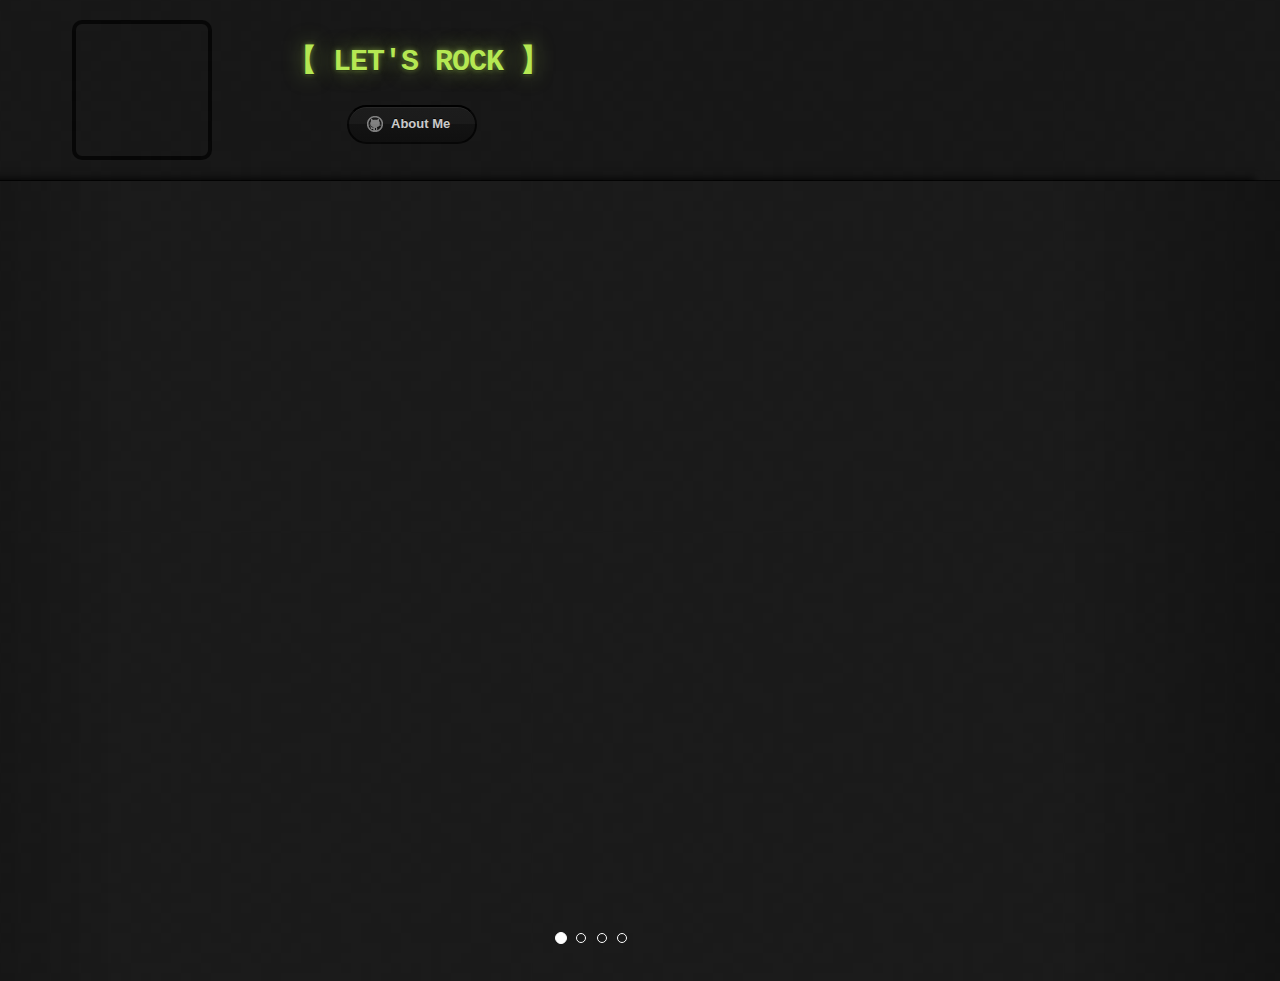
<file: index.html>
<!DOCTYPE html>
<html>
  <head>
    <meta charset='utf-8'>
    <meta http-equiv="X-UA-Compatible" content="chrome=1">

    <!-- Bootstrap and jquery - make sure it is loaded first otherwise later css will be broken -->
    <link rel="stylesheet" href="http://maxcdn.bootstrapcdn.com/bootstrap/3.3.6/css/bootstrap.min.css">
    <script src="https://ajax.googleapis.com/ajax/libs/jquery/1.12.0/jquery.min.js"></script>
    <script src="http://maxcdn.bootstrapcdn.com/bootstrap/3.3.6/js/bootstrap.min.js"></script>

    <link rel="stylesheet" type="text/css" href="stylesheets/stylesheet.css" media="screen">
    <link rel="stylesheet" type="text/css" href="stylesheets/github-dark.css" media="screen">
    <!-- <link rel="stylesheet" type="text/css" href="stylesheets/print.css" media="print"> -->
    <title>Anorak</title>
  </head>

  <body>
    <header>
      <div class="row">
        <div class="col-lg-2 avatar">
          <!-- <img alt="" src="https://avatars0.githubusercontent.com/u/7609203?v=3&s=460"/>
               <div></div> -->
        </div>
        <div class="col-lg-10 container">
          <!-- <h1>Hey.. let's rock</h1> -->
          <h1>【 LET'S ROCK 】</h1>
          <!-- <h2 class="typed">
               <div class="type-wrap">
               <div id="typed-strings">
               <p>Hey buddy..</p>
               <p>Love programming?</p>
               <p>Yes?</p>
               <p>Let's rock ....\m/</p> 
               </div>
               <span id="typed" style="white-space:pre;"></span>
               </div>
               </h2>
             -->
          <section id="downloads">
            <a id="view-me" style="width: 130px !important;" class="btn btn-github"><span class="icon"></span>About Me</a>
          </section>
        </div>
      </div>
    </header>

    <div class="main-container">
      <div id="side-bar" style="width:15%; float: left"> 
        <div class="my-interests">
          <h4>【 About Me 】</h4>
        </div>
        <div class="intro">
          <h4 class="typed">
            <div class="type-wrap">
              <div id="typed-strings">
                <p>My name?</p>
                <p>Kha'nh</p>
                <p class="ask">Major?</p>
                <p>Software Engineering</p> 
                <p class="ask">Languages?</p> 
                <p>Vietnamese, English </p> 
                <p class="ask">University?</p> 
                <p>Uni of Adelaide</p> 
                <p class="ask">Interested in?</p>
                <p>Please, see below</p> 
              </div>
              <span id="typed" style="white-space:pre;"></span>
            </div>
          </h4>
        </div>
        <div class="my-interests">
          <h4>【  Interests  】</h4>
        </div>
        <div class="interest-list">
          <ul>
            <li>
              <section id="downloads">
                <a href="https://github.com/TheLastKing" class="btn btn-github"><span class="icon"></span>Computer Vision</a>
              </section>
            </li>
            <li>
              <section id="downloads">
                <a href="https://github.com/TheLastKing" class="btn btn-github"><span class="icon"></span>Machine Learning</a>
              </section>
            </li>
            <li>
              <section id="downloads">
                <a href="https://thelastking.github.io/app-dev-resources/" class="btn btn-github"><span class="icon"></span>Web Development</a>
              </section>
            </li>
            <li>
              <section id="downloads">
                <a href="https://github.com/TheLastKing" class="btn btn-github"><span class="icon"></span>Blender & Inkscape</a>
              </section>
            </li>
            <li>
              <section id="downloads">
                <a href="https://github.com/TheLastKing" class="btn btn-github"><span class="icon"></span>Mathematics</a>
              </section>
            </li>
          </ul>
        </div>
        <!-- <div class="my-interests">
             <h4>Contact</h4>
             </div> -->
      </div>
      <div class="my-body" style="width:85%; float: left">
        <div id="myCarousel" class="carousel slide" data-ride="carousel" style="height: 800px">
          <!-- Indicators -->
          <ol class="carousel-indicators">
            <li data-target="#myCarousel" data-slide-to="0" class="active"></li>
            <li data-target="#myCarousel" data-slide-to="1"></li>
            <li data-target="#myCarousel" data-slide-to="2"></li>
            <li data-target="#myCarousel" data-slide-to="3"></li>
          </ol>

          <!-- Wrapper for slides -->
          <div class="carousel-inner" role="listbox">
            <div class="item active row">
              <div class="col-lg-6 col-lg-offset-3 embed-responsive embed-responsive-4by3" style="margin-top: 50px;">
                <iframe style="height: 650px !important" class="embed-responsive-item" src="https://www.youtube.com/embed/YGn5coozu4M"></iframe>
              </div>
            </div>

            <div class="item">
              <div class="col-lg-6 col-lg-offset-3 embed-responsive embed-responsive-4by3" style="margin-top: 50px;">
                <iframe style="height: 650px !important" class="embed-responsive-item" src="https://www.youtube.com/embed/wL-2Cu6zSNk"></iframe>
              </div>
            </div>

            <div class="item">
              <div class="col-lg-6 col-lg-offset-3 embed-responsive embed-responsive-4by3" style="margin-top: 50px;">
                <iframe style="height: 650px !important" class="embed-responsive-item" src="https://www.youtube.com/embed/lN3psvKJNvQ"></iframe>
              </div>
            </div>

            <div class="item">
              <div class="col-lg-6 col-lg-offset-3 embed-responsive embed-responsive-4by3" style="margin-top: 50px;">
                <iframe style="height: 650px !important" class="embed-responsive-item" src="https://www.youtube.com/embed/zjwCPwYUa_w"></iframe>
              </div>
            </div>
          </div>

          <!-- Left and right controls -->
          <a class="left carousel-control" href="#myCarousel" role="button" data-slide="prev">
            <!-- <span class="glyphicon glyphicon-chevron-left" aria-hidden="true"></span> -->
            <!-- <span class="sr-only">Previous</span> -->
          </a>
          <a class="right carousel-control" href="#myCarousel" role="button" data-slide="next">
            <!-- <span class="glyphicon glyphicon-chevron-right" aria-hidden="true"></span> -->
            <!-- <span class="sr-only">Next</span> -->
          </a>
        </div>
      </div>
    </div>
  </body>
  <script src="javascripts/typed.js" type="text/javascript"></script>
  <script>

   var setting = {// strings: ["Typed.js is a <strong>jQuery</strong> plugin.", "It <em>types</em> out sentences.", "And then deletes them.", "Try it out!"],
     stringsElement: $('#typed-strings'),
                  typeSpeed: 0,
                  backDelay: 300,
                  loop: true,
                  contentType: 'html', // or text
                  // defaults to false for infinite loop
                  loopCount: false,
                  callback: function(){ foo(); },
                  resetCallback: function() { newTyped(); }
   }

   $(function(){
     $("#typed").typed(setting);

     $(".reset").click(function(){
       $("#typed").typed('reset');
     });
   });

   function newTyped(){ /* A new typed object */ }

   function foo(){ console.log("Callback"); }

   var toggled = false;
   /* $('#side-bar-hidden').hide(); */
   $(document).ready(function() {
     $('#view-me').click(function(){
       if (toggled == false) {
         $('.main-container').css("margin-left", "0px");
         toggled = true;
         $("#typed").typed('reset');
         $("#typed").typed(setting);
       } else {
         $('.main-container').css("margin-left", "-340px");
         toggled = false;
       }
     });
   }); 
  </script>
</html>
</file>
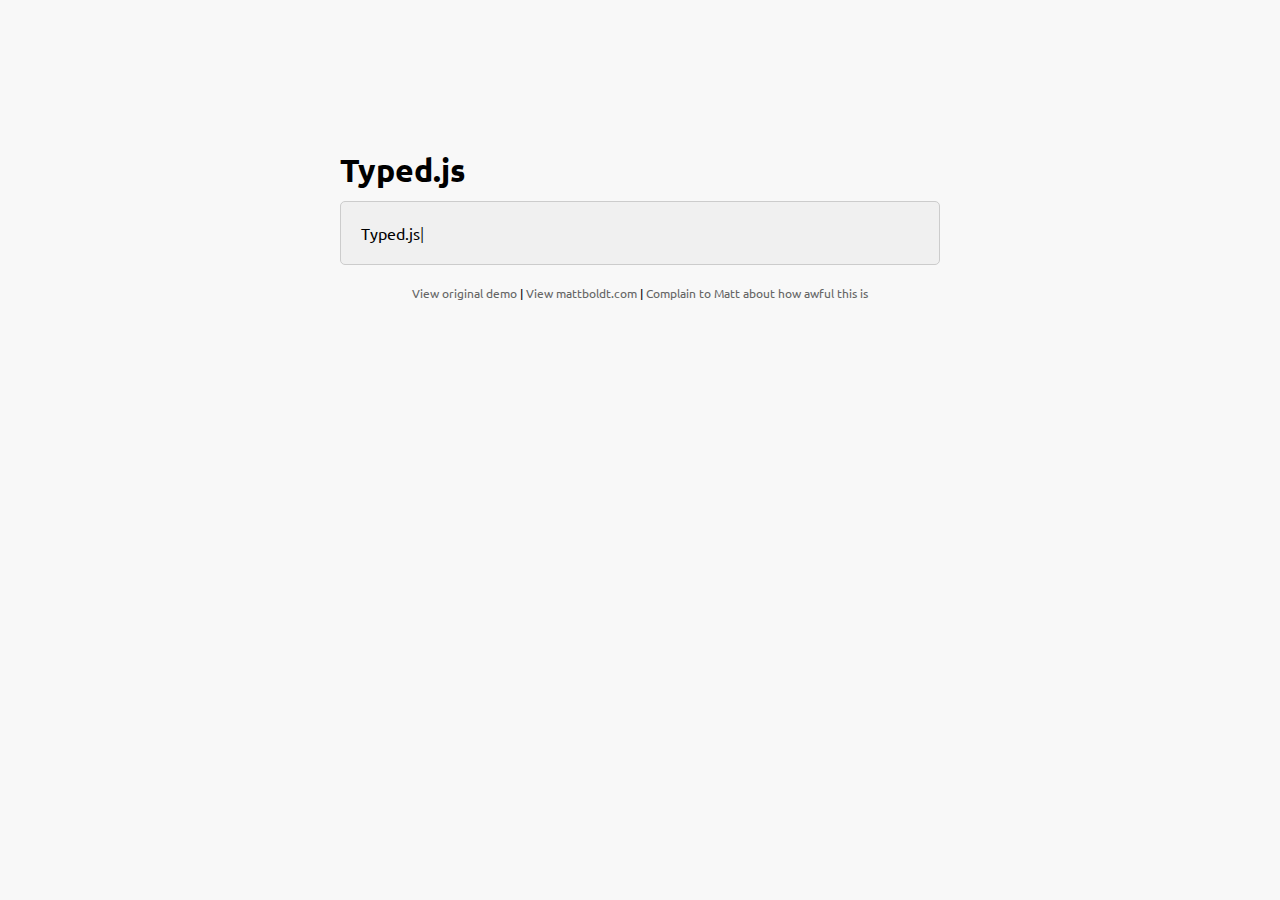
<file: typed.js/index.htm>
<!doctype html>
<html lang="en">
<head>
    <meta charset="UTF-8">
    <title>Typed.js - Type your heart out</title>
    <!-- Get jQuery -->
    <script src="http://ajax.googleapis.com/ajax/libs/jquery/1.9.1/jquery.min.js"></script>
    <script src="js/typed.js" type="text/javascript"></script>
    <script>
    $(function(){

        $("#typed").typed({
            // strings: ["Typed.js is a <strong>jQuery</strong> plugin.", "It <em>types</em> out sentences.", "And then deletes them.", "Try it out!"],
            stringsElement: $('#typed-strings'),
            typeSpeed: 30,
            backDelay: 500,
            loop: false,
            contentType: 'html', // or text
            // defaults to false for infinite loop
            loopCount: false,
            callback: function(){ foo(); },
            resetCallback: function() { newTyped(); }
        });

        $(".reset").click(function(){
            $("#typed").typed('reset');
        });

    });

    function newTyped(){ /* A new typed object */ }

    function foo(){ console.log("Callback"); }

    </script>
    <link href="main.css" rel="stylesheet"/>
    <style>
        /* code for animated blinking cursor */
        .typed-cursor{
            opacity: 1;
            font-weight: 100;
            -webkit-animation: blink 0.7s infinite;
            -moz-animation: blink 0.7s infinite;
            -ms-animation: blink 0.7s infinite;
            -o-animation: blink 0.7s infinite;
            animation: blink 0.7s infinite;
        }
        @-keyframes blink{
            0% { opacity:1; }
            50% { opacity:0; }
            100% { opacity:1; }
        }
        @-webkit-keyframes blink{
            0% { opacity:1; }
            50% { opacity:0; }
            100% { opacity:1; }
        }
        @-moz-keyframes blink{
            0% { opacity:1; }
            50% { opacity:0; }
            100% { opacity:1; }
        }
        @-ms-keyframes blink{
            0% { opacity:1; }
            50% { opacity:0; }
            100% { opacity:1; }
        }
        @-o-keyframes blink{
            0% { opacity:1; }
            50% { opacity:0; }
            100% { opacity:1; }
        }
    </style>
</head>
<body>

    <div class="wrap">
        <h1 class="h1">Typed.js</h1>

        <div class="h2 type-wrap">
            <div id="typed-strings">
                <p>Typed.js is a <strong>jQuery</strong> plugin.</p>
                <p>It <em>types</em> out sentences.</p>
                <p>And then deletes them.</p>
                <p>Try it out!</p>
            </div>
            <span id="typed" style="white-space:pre;"></span>
        </div>

        <div class="links">
            <a href="http://www.mattboldt.com/demos/typed-js">View original demo</a> | <a href="http://www.mattboldt.com">View mattboldt.com</a> | <a href="http://www.twitter.com/atmattb">Complain to Matt about how awful this is</a>
        </div>
    </div>

</body>
</html>
</file>
<file: stylesheets/stylesheet.css>
body {
  margin: 0;
  padding: 0;
  background: #151515 url("../images/bkg.png") 0 0;
  color: #eaeaea;
  font: 16px;
  line-height: 1.5;
  font-family: Monaco, "Bitstream Vera Sans Mono", "Lucida Console", Terminal, monospace;
}

/* General & 'Reset' Stuff */

.container {
    padding-top: 20px;
    width: 90%;
  max-width: 600px;
  margin: 0 auto;
}

.container h1 {
    margin-bottom: 20px;
    padding-left: 0px !important;
    margin-left: -60px !important;
}

section {
  display: block;
  margin: 0 0 20px 0;
}

h1, h2, h3, h4, h5, h6 {
  margin: 0 0 20px;
}

li {
  line-height: 1.4 ;
}
/* Header, <header>
   header   - container
   h1       - project name
   h2       - project description
*/

header {
  background: rgba(0, 0, 0, 0.1);
  width: 100%;
  border-bottom: 1px solid rgba(0, 0, 0, 0.7);
  /* border-bottom: 1px solid rgba(181, 232, 83, 0.5); */
  padding: 20px 0;
  padding-bottom: 10px;
  margin: 0 0 0 0;
}

header h1 {
  font-size: 30px;
  line-height: 1.5;
  margin: 0 0 0 -40px;
  font-weight: bold;
  font-family: Monaco, "Bitstream Vera Sans Mono", "Lucida Console", Terminal, monospace;
  color: #b5e853;
  text-shadow: 0 1px 1px rgba(0, 0, 0, 0.3),
               0 0 5px rgba(181, 232, 83, 0.5),
               0 0 20px rgba(181, 232, 83, 0.5);

  letter-spacing: -1px;
  -webkit-font-smoothing: antialiased;
}

header h1:before {
  font-size: 24px;
}

header h2 {
  font-size: 18px;
  font-weight: 300;
  color: #666;
  text-align: left;
}

#downloads .btn {
  display: inline-block;
  text-align: left;
  margin: 0;
}

/* Main Content
*/

#main_content {
  width: 100%;
  -webkit-font-smoothing: antialiased;
}
section img {
  max-width: 100%
}

h1, h2, h3, h4, h5, h6 {
  font-weight: normal;
  font-family: Monaco, "Bitstream Vera Sans Mono", "Lucida Console", Terminal, monospace;
  color: #b5e853;
  letter-spacing: -0.03em;
  text-shadow: 0 1px 1px rgba(0, 0, 0, 0.1),
               0 0 5px rgba(181, 232, 83, 0.1),
               0 0 10px rgba(181, 232, 83, 0.1);
}

#main_content h1 {
  font-size: 30px;
}

#main_content h2 {
  font-size: 24px;
}

#main_content h3 {
  font-size: 18px;
}

#main_content h4 {
  font-size: 14px;
}

#main_content h5 {
  font-size: 12px;
  text-transform: uppercase;
  margin: 0 0 5px 0;
}

#main_content h6 {
  font-size: 12px;
  text-transform: uppercase;
  color: #999;
  margin: 0 0 5px 0;
}

dt {
  font-style: italic;
  font-weight: bold;
}

ul li {
  list-style: none;
}

ul li:before {
  content: ""
  font-family: Monaco, "Bitstream Vera Sans Mono", "Lucida Console", Terminal, monospace;
  font-size: 13px;
  color: #b5e853;
  margin-left: -37px;
  margin-right: 21px;
  line-height: 16px;
}

blockquote {
  color: #aaa;
  padding-left: 10px;
  border-left: 1px dotted #666;
}

pre {
  background: rgba(0, 0, 0, 0.9);
  border: 1px solid rgba(255, 255, 255, 0.15);
  padding: 10px;
  font-size: 14px;
  color: #b5e853;
  border-radius: 2px;
  -moz-border-radius: 2px;
  -webkit-border-radius: 2px;
  text-wrap: normal;
  overflow: auto;
  overflow-y: hidden;
}

table {
  width: 100%;
  margin: 0 0 20px 0;
}

th {
  text-align: left;
  border-bottom: 1px dashed #b5e853;
  padding: 5px 10px;
}

td {
  padding: 5px 10px;
}

hr {
  height: 0;
  border: 0;
  border-bottom: 1px dashed #b5e853;
  color: #b5e853;
}

/* Buttons
*/

.btn {
  display: inline-block;
  background: -webkit-linear-gradient(top, rgba(40, 40, 40, 0.3), rgba(35, 35, 35, 0.3) 50%, rgba(10, 10, 10, 0.3) 50%, rgba(0, 0, 0, 0.3));
  padding: 8px 18px;
  border-radius: 50px;
  border: 2px solid rgba(0, 0, 0, 0.7);
  border-bottom: 2px solid rgba(0, 0, 0, 0.7);
  border-top: 2px solid rgba(0, 0, 0, 1);
  color: rgba(255, 255, 255, 0.8);
  font-family: Helvetica, Arial, sans-serif;
  font-weight: bold;
  font-size: 13px;
  text-decoration: none;
  text-shadow: 0 -1px 0 rgba(0, 0, 0, 0.75);
  box-shadow: inset 0 1px 0 rgba(255, 255, 255, 0.05);
  width: 180px !important;
}

.btn:hover {
  background: -webkit-linear-gradient(top, rgba(40, 40, 40, 0.6), rgba(35, 35, 35, 0.6) 50%, rgba(10, 10, 10, 0.8) 50%, rgba(0, 0, 0, 0.8));
}

.btn .icon {
  display: inline-block;
  width: 16px;
  height: 16px;
  margin: 1px 8px 0 0;
  float: left;
}

.btn-github .icon {
  opacity: 0.6;
  background: url("../images/blacktocat.png") 0 0 no-repeat;
}

/* Links
   a, a:hover, a:visited
*/

a {
  color: #63c0f5;
  text-shadow: 0 0 5px rgba(104, 182, 255, 0.5);
}

/* Clearfix */

.cf:before, .cf:after {
  content:"";
  display:table;
}

.cf:after {
  clear:both;
}

.cf {
  zoom:1;
}

.avatar {
    /* margin-left: 100px !important; */
    margin-left: 87px;
    margin-right:  120px;
    width: 140px !important;
    height: 140px !important;
    /* padding: 0px; */
    background: url("https://avatars0.githubusercontent.com/u/7609203?v=3&s=460");
    background-size: 140px 140px;
    background-repeat: no-repeat;
 /* -webkit-filter: blur(1px); */
  /* -moz-filter: blur(5px); */
  /* -o-filter: blur(5px); */
  /* -ms-filter: blur(5px); */
  /* filter: blur(4px); */
    /* background:rgba(205,206,255,0.4); */
    padding: 0px;
    border: 4px solid rgba(0, 0, 0, 0.7);
    border-radius:10px;
    /* border-radius:10px; */
    transition: background 0.5s ease,
    padding 5s linear;
    margin-bottom: 10px; 
}

.avatar:hover {
    background: url("https://lh3.googleusercontent.com/F-6RX1JrCpp5_wSZVN_EWiwXaxIo842wLScFfbV6AJ6k-3cd6WX8nuIqZ7pzDRv3nPEy=w1920-h1080-no");
    background-size: 140px 140px;
    background-repeat: no-repeat;
}

.typed-cursor{
    opacity: 1;
    -webkit-animation: blink 0.7s infinite;
    -moz-animation: blink 0.7s infinite;
    animation: blink 0.7s infinite;
}
@keyframes blink{
    0% { opacity:1; }
    50% { opacity:0; }
    100% { opacity:1; }
}
@-webkit-keyframes blink{
    0% { opacity:1; }
    50% { opacity:0; }
    100% { opacity:1; }
}
@-moz-keyframes blink{
    0% { opacity:1; }
    50% { opacity:0; }
    100% { opacity:1; }
}

.main-container {
    margin-right: 0px;
    margin-left: -340px;
    -webkit-transition: all 0.5s ease;
    -moz-transition: all 0.5s ease;
    -o-transition: all 0.5s ease;
    transition: all 0.5s ease;
}

#side-bar {
  /* padding-top: 40px; */
  background: rgba(0, 0, 0, 0.1);
  height: 800px;
  /* padding-left: 12px; */
  /* background: red; */
}

#my-body{
    padding-left: 0px;
}

#myCarousel{
    padding-left: 0px;
    /* background: red; */
    -webkit-box-shadow: 0 8px 6px -5px #b5e853;
    -moz-box-shadow: 0 8px 6px -5px #b5e853;
     box-shadow: -15px -11px 9px -10px black;
}

.my-interests {
    background: rgba(0, 0, 0, 0.2);
    text-align: center;
    padding: 12px;
    padding-top: 12px;
    margin: 0px;

    -webkit-box-shadow: 0 8px 6px -5px #b5e853;
    -moz-box-shadow: 0 8px 6px -5px #b5e853;
     box-shadow: 0 9px 9px -10px black;
}

.interest-list{
  /* background: rgba(0, 0, 0, 0.1); */
  width: 100%;
  padding-left: 12px;
  padding-top: 30px;
  margin: 0px;
  margin-bottom: 30px;
}

.my-interests h4 {
  margin: 0px;
  font-size: 18px !important;
  line-height: 1.5;
  margin: 0 0 0 0px;
  font-weight: bold;
  font-family: Monaco, "Bitstream Vera Sans Mono", "Lucida Console", Terminal, monospace;
  /* color: #b5e853; */
  /* text-shadow: 0 1px 1px rgba(0, 0, 0, 0.3), */
  /*              0 0 5px rgba(181, 232, 83, 0.7), */
  /*              0 0 20px rgba(181, 232, 83, 0.7); */
  color: white;

  letter-spacing: -1px;
  -webkit-font-smoothing: antialiased;
}
/* http://codepen.io/supah/pen/WwrJpw */

#downloads a:hover {
  /* font-size: 20px !important; */
  line-height: 1.5;
  /* margin: 0 0 0 0px; */
  font-weight: bold;
  font-family: Monaco, "Bitstream Vera Sans Mono", "Lucida Console", Terminal, monospace;
  color: #b5e853;
  text-shadow: 0 1px 1px rgba(0, 0, 0, 0.3),
               0 0 5px rgba(181, 232, 83, 0.9),
               0 0 20px rgba(181, 232, 83, 0.9);

  letter-spacing: -1px;
  -webkit-font-smoothing: antialiased;
}

/* hr { */
/*     background: red; */
/*   height: 1px; */
/*   padding-bottom: 1em; */
/*   margin-top: 1em; */
/*   line-height: 1px; */
/*   /\* background: transparent url('../images/hr.png') 50% 0 no-repeat; *\/ */
/*   border: none; */
/* } */
.carousel-inner {
    height: 800px;
}

.intro {
    padding: 20px 20px 5px 20px;
    text-align: center;
}

.intro h4 {
  color: #b5e853;
  text-shadow: 0 1px 1px rgba(0, 0, 0, 0.3),
               0 0 5px rgba(181, 232, 83, 0.9),
               0 0 20px rgba(181, 232, 83, 0.9);
}
</file>
<file: stylesheets/github-dark.css>
/*
The MIT License (MIT)

Copyright (c) 2015 GitHub, Inc.

Permission is hereby granted, free of charge, to any person obtaining a copy
of this software and associated documentation files (the "Software"), to deal
in the Software without restriction, including without limitation the rights
to use, copy, modify, merge, publish, distribute, sublicense, and/or sell
copies of the Software, and to permit persons to whom the Software is
furnished to do so, subject to the following conditions:

The above copyright notice and this permission notice shall be included in all
copies or substantial portions of the Software.

THE SOFTWARE IS PROVIDED "AS IS", WITHOUT WARRANTY OF ANY KIND, EXPRESS OR
IMPLIED, INCLUDING BUT NOT LIMITED TO THE WARRANTIES OF MERCHANTABILITY,
FITNESS FOR A PARTICULAR PURPOSE AND NONINFRINGEMENT. IN NO EVENT SHALL THE
AUTHORS OR COPYRIGHT HOLDERS BE LIABLE FOR ANY CLAIM, DAMAGES OR OTHER
LIABILITY, WHETHER IN AN ACTION OF CONTRACT, TORT OR OTHERWISE, ARISING FROM,
OUT OF OR IN CONNECTION WITH THE SOFTWARE OR THE USE OR OTHER DEALINGS IN THE
SOFTWARE.

*/

.pl-c /* comment */ {
  color: #969896;
}

.pl-c1      /* constant, markup.raw, meta.diff.header, meta.module-reference, meta.property-name, support, support.constant, support.variable, variable.other.constant */,
.pl-s .pl-v /* string variable */ {
  color: #0099cd;
}

.pl-e  /* entity */,
.pl-en /* entity.name */ {
  color: #9774cb;
}

.pl-s .pl-s1 /* string source */,
.pl-smi      /* storage.modifier.import, storage.modifier.package, storage.type.java, variable.other, variable.parameter.function */ {
  color: #ddd;
}

.pl-ent /* entity.name.tag */ {
  color: #7bcc72;
}

.pl-k /* keyword, storage, storage.type */ {
  color: #cc2372;
}

.pl-pds              /* punctuation.definition.string, string.regexp.character-class */,
.pl-s                /* string */,
.pl-s .pl-pse .pl-s1 /* string punctuation.section.embedded source */,
.pl-sr               /* string.regexp */,
.pl-sr .pl-cce       /* string.regexp constant.character.escape */,
.pl-sr .pl-sra       /* string.regexp string.regexp.arbitrary-repitition */,
.pl-sr .pl-sre       /* string.regexp source.ruby.embedded */ {
  color: #3c66e2;
}

.pl-v /* variable */ {
  color: #fb8764;
}

.pl-id /* invalid.deprecated */ {
  color: #e63525;
}

.pl-ii /* invalid.illegal */ {
  background-color: #e63525;
  color: #f8f8f8;
}

.pl-sr .pl-cce /* string.regexp constant.character.escape */ {
  color: #7bcc72;
  font-weight: bold;
}

.pl-ml /* markup.list */ {
  color: #c26b2b;
}

.pl-mh        /* markup.heading */,
.pl-mh .pl-en /* markup.heading entity.name */,
.pl-ms        /* meta.separator */ {
  color: #264ec5;
  font-weight: bold;
}

.pl-mq /* markup.quote */ {
  color: #00acac;
}

.pl-mi /* markup.italic */ {
  color: #ddd;
  font-style: italic;
}

.pl-mb /* markup.bold */ {
  color: #ddd;
  font-weight: bold;
}

.pl-md /* markup.deleted, meta.diff.header.from-file */ {
  background-color: #ffecec;
  color: #bd2c00;
}

.pl-mi1 /* markup.inserted, meta.diff.header.to-file */ {
  background-color: #eaffea;
  color: #55a532;
}

.pl-mdr /* meta.diff.range */ {
  color: #9774cb;
  font-weight: bold;
}

.pl-mo /* meta.output */ {
  color: #264ec5;
}
</file>
<file: typed.js/main.css>
@import url(http://fonts.googleapis.com/css?family=Ubuntu:400,500);

*{
	padding:0;
	margin:0;
}

body{
	font-family: "Ubuntu", sans-serif;
	font-size: 100%;
	background:#f8f8f8;
}

a{
	text-decoration: none;
	color:#666;
}
	a:hover{
		color:#999;
	}
p{
	line-height: 2em;
	margin:0 0 20px;
	text-align: center;
}

.wrap{
	max-width: 600px;
	margin:150px auto;
}

.type-wrap{
	margin:10px auto;
	padding:20px;
	background:#f0f0f0;
	border-radius:5px;
	border:#CCC 1px solid;
}

.links{
	margin:20px 0;
	font-size: 0.75em;
	text-align: center;
}
</file>
